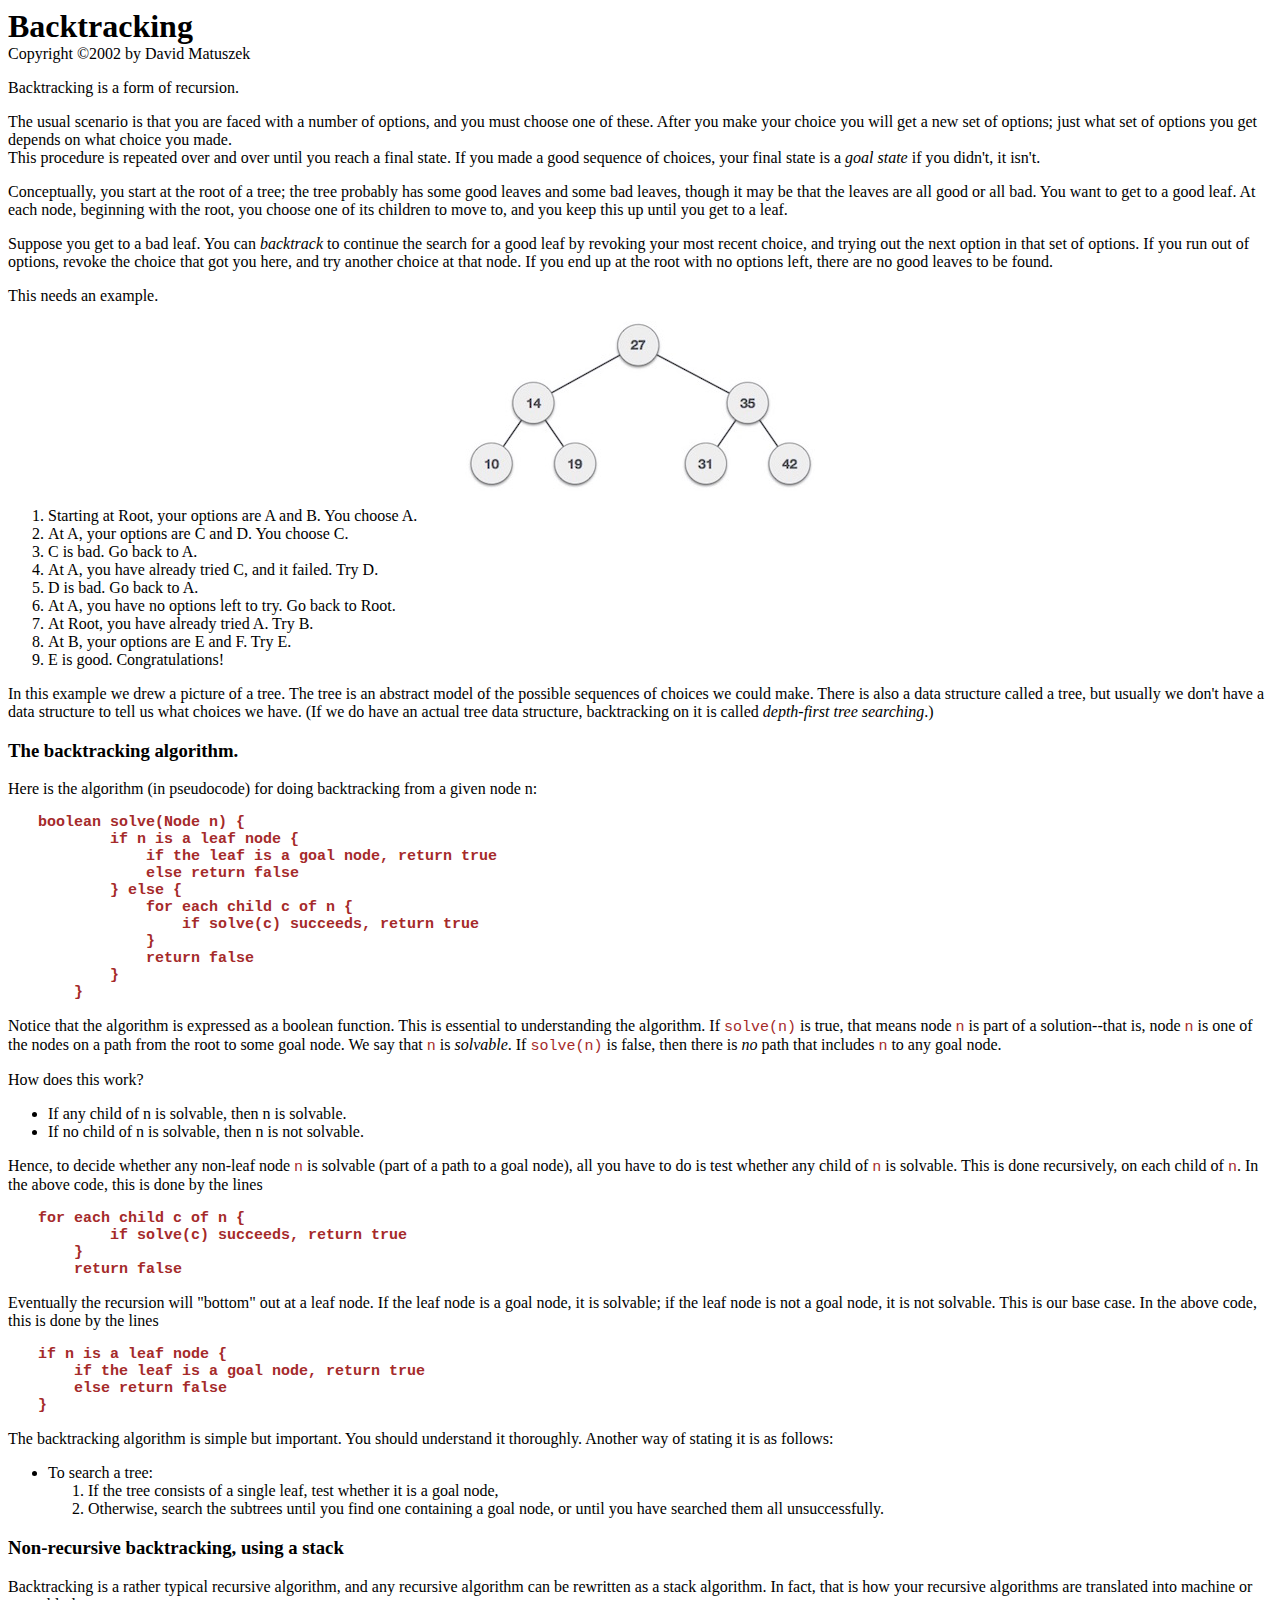
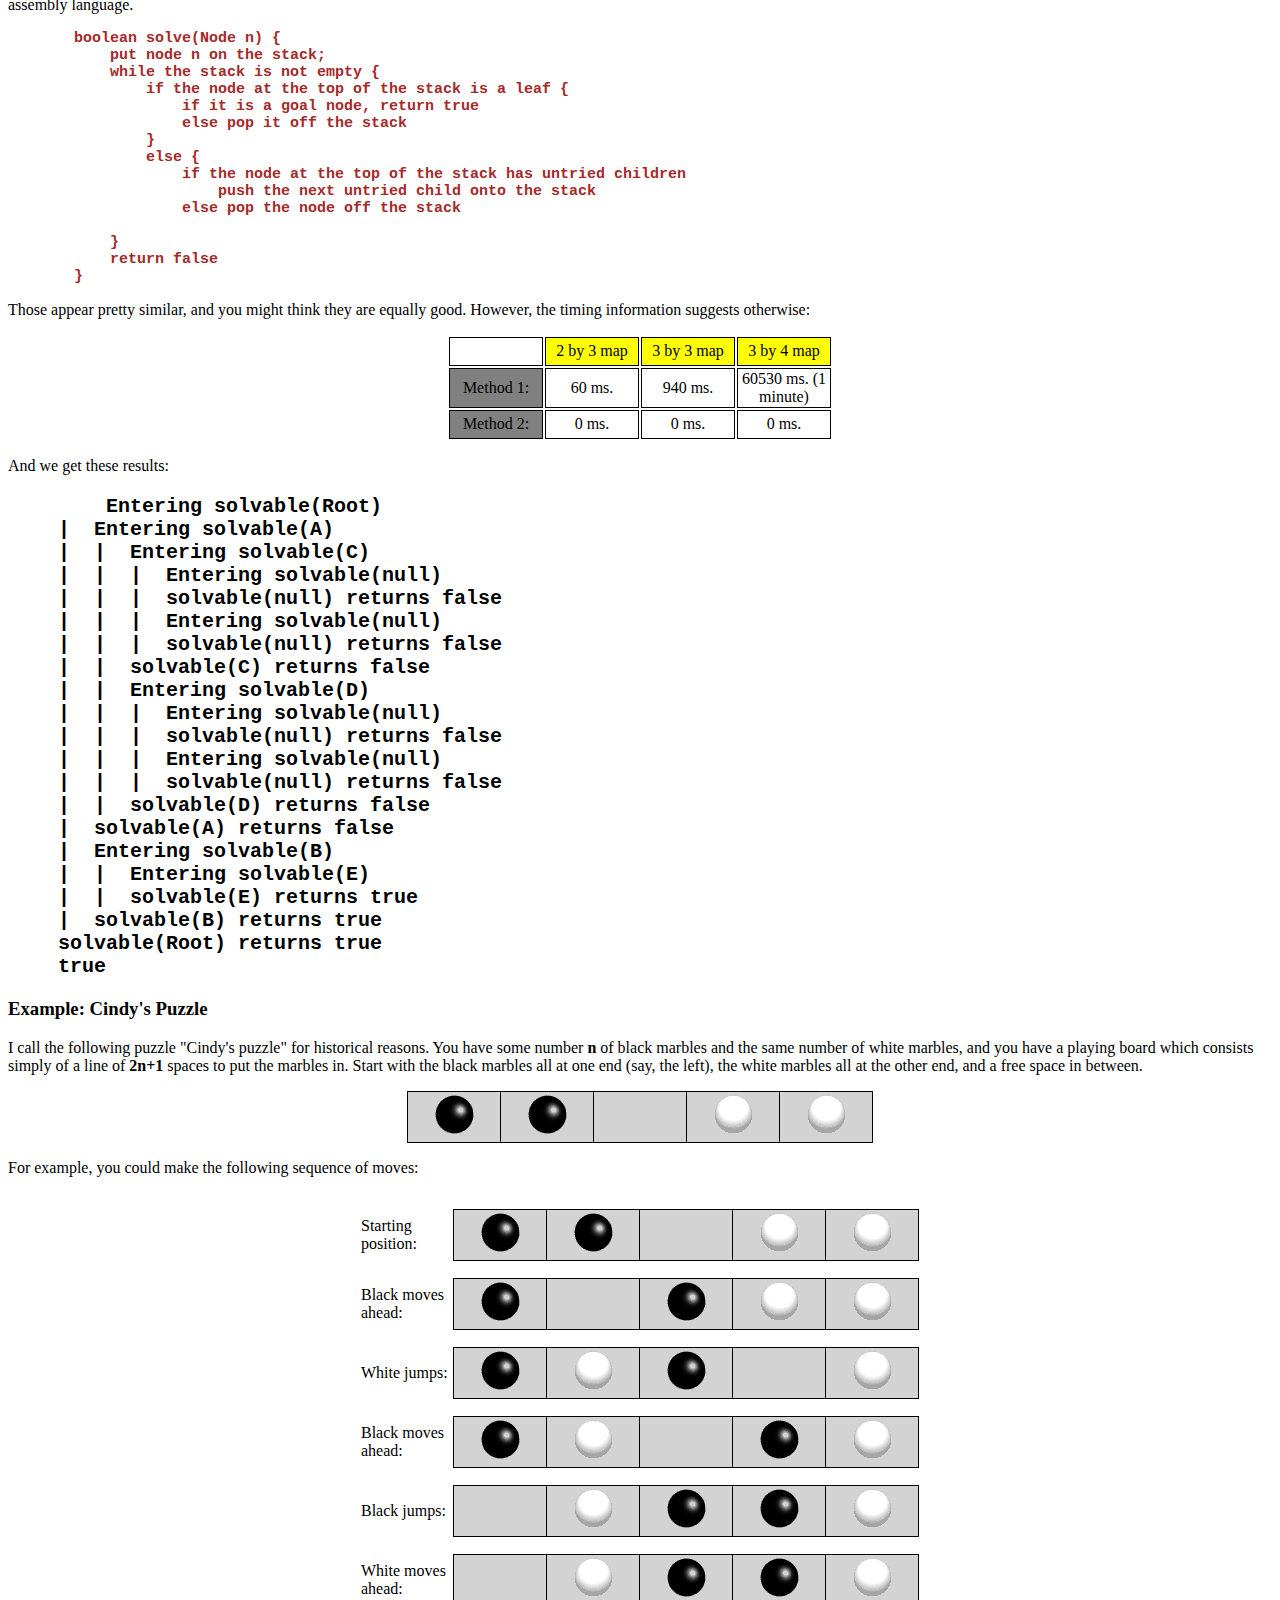
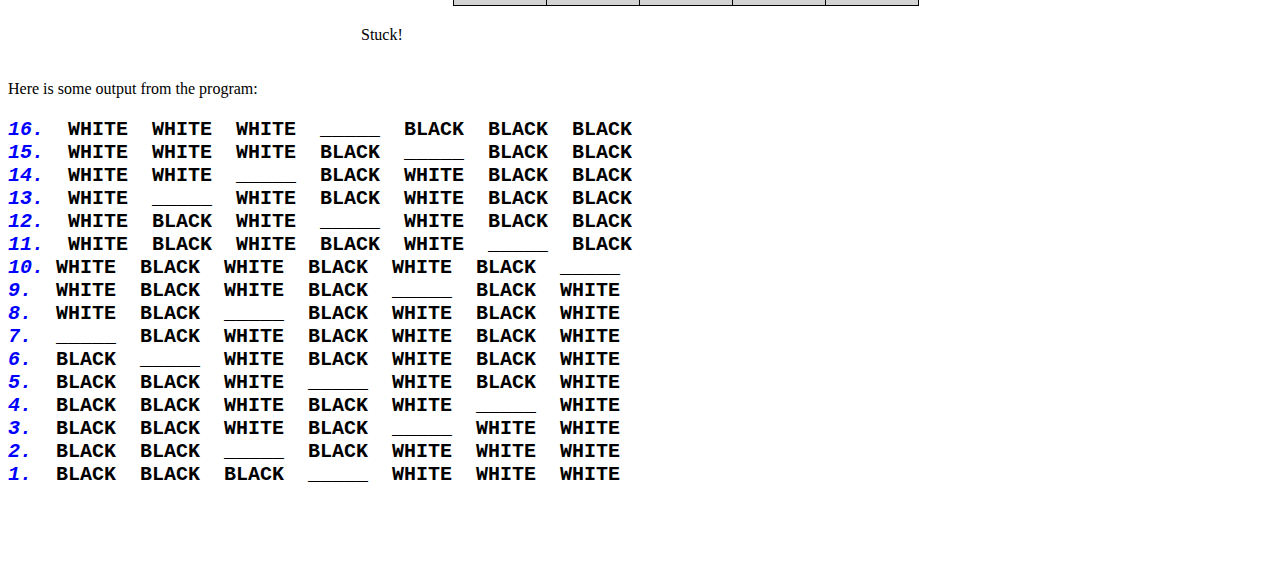
<file: index.html>
<!DOCTYPE html>
<html lang="en">
<head>
    <meta charset="UTF-8">
    <meta http-equiv="X-UA-Compatible" content="IE=edge">
    <meta name="viewport" content="width=device-width, initial-scale=1.0">
    <title>Backtracking</title>
    <link rel="stylesheet" href=".\backtracking\index.css">
</head>
<body>
    <b class="back">Backtracking</b> <br> Copyright ©2002 by David Matuszek
   <p>Backtracking is a form of recursion.</p>
   <p>The usual scenario is that you are faced with a number of options, 
       and you must choose one of these. After you make your choice you 
       will get a new set of options; just what set of options you get 
       depends on what choice you made.<br> This procedure is repeated over 
       and over until you reach a final state. If you made a good sequence 
       of choices, your final state is a <i>goal state</i> if you didn't, it 
       isn't.</p>

    <p>Conceptually, you start at the root of a tree; the tree probably 
        has some good leaves and some bad leaves, though it may be that 
        the leaves are all good or all bad. You want to get to a good leaf.
         At each node, beginning with the root, you choose one of its children 
         to move to, and you keep this up until you get to a leaf.</p>

    <p>Suppose you get to a bad leaf. You can <i>backtrack</i> to 
        continue the search for a good leaf by revoking your most recent 
        choice, and trying out the next option in that set of options. 
        If you run out of options, revoke the choice that got you here, 
        and try another choice at that node. If you end up at the root 
        with no options left, there are no good leaves to be found.</p>
    
    <p>This needs an example.</p>
    <img class="tree" src=".\backtracking\binary_search_tree.jpg" alt="binary tree">

    <ol>
        <li>Starting at Root, your options are A and B. You choose A.</li>
        <li>At A, your options are C and D. You choose C.</li>
        <li>C is bad. Go back to A.</li>
        <li>At A, you have already tried C, and it failed. Try D.</li>
        <li>D is bad. Go back to A.</li>
        <li>At A, you have no options left to try. Go back to Root.</li>
        <li>At Root, you have already tried A. Try B.</li>
        <li>At B, your options are E and F. Try E.</li>
        <li>E is good. Congratulations!</li>
    </ol>

    <p>In this example we drew a picture of a tree. The tree is an 
        abstract model of the possible sequences of choices we could make. 
        There is also a data structure called a tree, but usually we don't 
        have a data structure to tell us what choices we have. 
        (If we do have an actual tree data structure, backtracking on it is 
        called <i>depth-first tree searching</i>.)
    </p>
    <h3>The backtracking algorithm.</h3>
    <p>Here is the algorithm (in pseudocode) for doing backtracking from a given node n:</p>
    <pre class="code">boolean solve(Node n) {
        if n is a leaf node {
            if the leaf is a goal node, return true
            else return false
        } else {
            for each child c of n {
                if solve(c) succeeds, return true
            }
            return false
        }
    }</pre>

    <p>
        Notice that the algorithm is expressed as a boolean function. 
        This is essential to understanding the algorithm. If <code class="sol">solve(n)</code> is 
        true, that means node <code class="sol">n</code> is part of a solution--that is, node <code class="sol">n</code> is 
        one of the nodes on a path from the root to some goal node. We 
        say that <code class="sol">n</code> is <i>solvable</i>. If <code class="sol">solve(n)</code> is false, then there is <i>no</i> 
        path that includes <code class="sol">n</code> to any goal node.
    </p>
    <p>How does this work?</p>
    <ul>
        <li>If any child of n is solvable, then n is solvable.</li>
        <li>If no child of n is solvable, then n is not solvable.</li>
    </ul>
    <p>Hence, to decide whether any non-leaf node <code class="sol">n</code> is solvable 
        (part of a path to a goal node), all you have to do is test whether any 
        child of <code class="sol">n</code> is solvable. This is done recursively, on each child of <code class="sol">n</code>. 
        In the above code, this is done by the lines
    </p>
    <pre class="code">for each child c of n {
        if solve(c) succeeds, return true
    }
    return false
</pre>
<p>Eventually the recursion will "bottom" out at a leaf node. 
    If the leaf node is a goal node, it is solvable; if the leaf node is not a 
    goal node, it is not solvable. This is our base case. In the above code, 
    this is done by the lines
</p>
<pre class="code">if n is a leaf node {
    if the leaf is a goal node, return true
    else return false
}</pre>
<p>The backtracking algorithm is simple but important. You should understand it thoroughly. Another way of stating it is as follows:</p>
<ul>
    <li>To search a tree:</li>
    <ol>
        <li>If the tree consists of a single leaf, test whether it is a goal node,</li>
        <li>Otherwise, search the subtrees until you find one containing a goal node, or until you have searched them all unsuccessfully.</li>
    </ol>
</ul>

<div>
    <h3>Non-recursive backtracking, using a stack</h2>
</div>
<p>Backtracking is a rather typical recursive algorithm, and any recursive algorithm can be rewritten as a stack algorithm. In fact, that is how your recursive algorithms are translated into machine or assembly language.</p>
<pre class="code">
    boolean solve(Node n) {
        put node n on the stack;
        while the stack is not empty {
            if the node at the top of the stack is a leaf {
                if it is a goal node, return true
                else pop it off the stack
            }
            else {
                if the node at the top of the stack has untried children
                    push the next untried child onto the stack
                else pop the node off the stack
    
        }
        return false
    }
</pre>
<p>Those appear pretty similar, and you might think they are equally good. However, the timing information suggests otherwise:</p>
<table class="tab">
    <thead>
        <td></td>
        <td class="col">2 by 3 map</td>
        <td class="col">3 by 3 map</td>
        <td class="col">3 by 4 map</td>
    </thead>
    <tbody>
        <tr>
        <td class="colcolr">Method 1:</td>
        <td>60 ms.</td>
        <td>940 ms.</td>
        <td>60530 ms. (1 minute)</td>
        </tr>
        <tr>
            <td class="colcolr">Method 2:</td>
            <td>0 ms.</td>
            <td>0 ms.</td>
            <td>0 ms.</td>
            
        </tr>
        
    </tbody>
</table>
<p>And we get these results:</p>
<pre class="enter">
    Entering solvable(Root)
|  Entering solvable(A)
|  |  Entering solvable(C)
|  |  |  Entering solvable(null)
|  |  |  solvable(null) returns false
|  |  |  Entering solvable(null)
|  |  |  solvable(null) returns false
|  |  solvable(C) returns false
|  |  Entering solvable(D)
|  |  |  Entering solvable(null)
|  |  |  solvable(null) returns false
|  |  |  Entering solvable(null)
|  |  |  solvable(null) returns false
|  |  solvable(D) returns false
|  solvable(A) returns false
|  Entering solvable(B)
|  |  Entering solvable(E)
|  |  solvable(E) returns true
|  solvable(B) returns true
solvable(Root) returns true
true
</pre>
<h3>Example: Cindy's Puzzle</h3>

<p>I call the following puzzle "Cindy's puzzle" for historical reasons. 
    You have some number <b> n </b>of black marbles and the same number of white marbles, 
    and you have a playing board which consists simply of a line of <b>2n+1</b> spaces to 
    put the marbles in. Start with the black marbles all at one end (say, the left), 
    the white marbles all at the other end, and a free space in between.
</p>

<table class="newtable">
    <tbody>
        <tr>
            <td  ><img src=".\backtracking\black-ball.gif"alt="blackball"></td>
            <td><img src=".\backtracking\black-ball.gif"  alt="blackball"></td>
            <td  > &nbsp </td>
            <td ><img src=".\backtracking\white-ball.gif" alt="blackball"></td>
            <td ><img src=".\backtracking\white-ball.gif" alt="blackball"></td>
        </tr>
    </tbody>
</table>

<p>For example, you could make the following sequence of moves:</p>

<table class="newt">
    <tbody>
        <tr>
            <td class="qw">Starting position:</td>
            <td class="qw">
                <table class="newtable">
                    <tbody>
                        <tr>
                            
                            <td  ><img src=".\backtracking\black-ball.gif"alt="blackball"></td>
                            <td><img src=".\backtracking\black-ball.gif"  alt="blackball"></td>
                            <td > &nbsp </td>
                            <td ><img src=".\backtracking\white-ball.gif" alt="blackball"></td>
                            <td ><img src=".\backtracking\white-ball.gif" alt="blackball"></td>
                        </tr>
                    </tbody>
                </table>
            </td>
        </tr>
        
         <tr>
            <td class="qw">Black moves ahead:</td>
            <td class="qw">
                <table class="newtable">
                    <tbody>
                        <tr>
                            
                            <td  ><img src=".\backtracking\black-ball.gif"alt="blackball"></td>
                            <td  > &nbsp </td>
                            <td><img src=".\backtracking\black-ball.gif"  alt="blackball"></td>
                            
                            <td ><img src=".\backtracking\white-ball.gif" alt="blackball"></td>
                            <td ><img src=".\backtracking\white-ball.gif" alt="blackball"></td>
                        </tr>
                    </tbody>
                </table>
            </td>
            

         </tr>
       
        <tr>
            <td class="qw">White jumps:</td>
            <td class="qw">
                <table class="newtable">
                    <tbody>
                        <tr>
                            
                            <td  ><img src=".\backtracking\black-ball.gif"alt="blackball"></td>
                            <td ><img src=".\backtracking\white-ball.gif" alt="blackball"></td>
                            <td><img src=".\backtracking\black-ball.gif"  alt="blackball"></td>
                            <td  > &nbsp </td>
                            <td ><img src=".\backtracking\white-ball.gif" alt="blackball"></td>
                            
                        </tr>
                    </tbody>
                </table>
            </td>
            

        </tr>

        <tr>
            <td class="qw">Black moves ahead:</td>
            <td class="qw">
                <table class="newtable">
                    <tbody>
                        <tr>
                            
                            <td  ><img src=".\backtracking\black-ball.gif"alt="blackball"></td>
                            <td ><img src=".\backtracking\white-ball.gif" alt="blackball"></td>
                            <td  > &nbsp </td>
                            <td><img src=".\backtracking\black-ball.gif"  alt="blackball"></td>
                            
                            <td ><img src=".\backtracking\white-ball.gif" alt="blackball"></td>
                        </tr>
                    </tbody>
                </table>
            </td>
            
        </tr>

        <tr>
            <td class="qw">Black jumps:</td>
            <td class="qw">
                <table class="newtable">
                    <tbody>
                        <tr>
                            
                            <td  > &nbsp </td>
                            <td ><img src=".\backtracking\white-ball.gif" alt="blackball"></td>
                            <td  ><img src=".\backtracking\black-ball.gif"alt="blackball"></td>
                            <td><img src=".\backtracking\black-ball.gif"  alt="blackball"></td>
                            
                            
                            <td ><img src=".\backtracking\white-ball.gif" alt="blackball"></td>
                        </tr>
                    </tbody>
                </table>
            </td>
            
        </tr>

        <tr>
            <td class="qw">White moves ahead:</td>
            <td class="qw">
                <table class="newtable">
                    <tbody>
                        <tr>
                            
                            <td  > &nbsp </td>
                            <td ><img src=".\backtracking\white-ball.gif" alt="blackball"></td>
                            <td  ><img src=".\backtracking\black-ball.gif"alt="blackball"></td>
                            <td><img src=".\backtracking\black-ball.gif"  alt="blackball"></td>
                           
                            
                            <td ><img src=".\backtracking\white-ball.gif" alt="blackball"></td>
                        </tr>
                    </tbody>
                </table>
            </td>
            
        </tr>

        <tr>
          <td class="qw">Stuck!</td>
                        
         </tr>
         
    </tbody>
</table>


<p>Here is some output from the program:</p>
<pre class="output">
<i class="black">16.</i>  WHITE  WHITE  WHITE  _____  BLACK  BLACK  BLACK
<i class="black">15.</i>  WHITE  WHITE  WHITE  BLACK  _____  BLACK  BLACK
<i class="black">14.</i>  WHITE  WHITE  _____  BLACK  WHITE  BLACK  BLACK
<i class="black">13.</i>  WHITE  _____  WHITE  BLACK  WHITE  BLACK  BLACK
<i class="black">12.</i>  WHITE  BLACK  WHITE  _____  WHITE  BLACK  BLACK
<i class="black">11.</i>  WHITE  BLACK  WHITE  BLACK  WHITE  _____  BLACK
<i class="black">10.</i> WHITE  BLACK  WHITE  BLACK  WHITE  BLACK  _____
<i class="black">9.</i>  WHITE  BLACK  WHITE  BLACK  _____  BLACK  WHITE
<i class="black">8.</i>  WHITE  BLACK  _____  BLACK  WHITE  BLACK  WHITE
<i class="black">7.</i>  _____  BLACK  WHITE  BLACK  WHITE  BLACK  WHITE
<i class="black">6.</i>  BLACK  _____  WHITE  BLACK  WHITE  BLACK  WHITE
<i class="black">5.</i>  BLACK  BLACK  WHITE  _____  WHITE  BLACK  WHITE
<i class="black">4.</i>  BLACK  BLACK  WHITE  BLACK  WHITE  _____  WHITE
<i class="black">3.</i>  BLACK  BLACK  WHITE  BLACK  _____  WHITE  WHITE
<i class="black">2.</i>  BLACK  BLACK  _____  BLACK  WHITE  WHITE  WHITE
<i class="black">1.</i>  BLACK  BLACK  BLACK  _____  WHITE  WHITE  WHITE
</pre>

</body>
</html>
</file>
